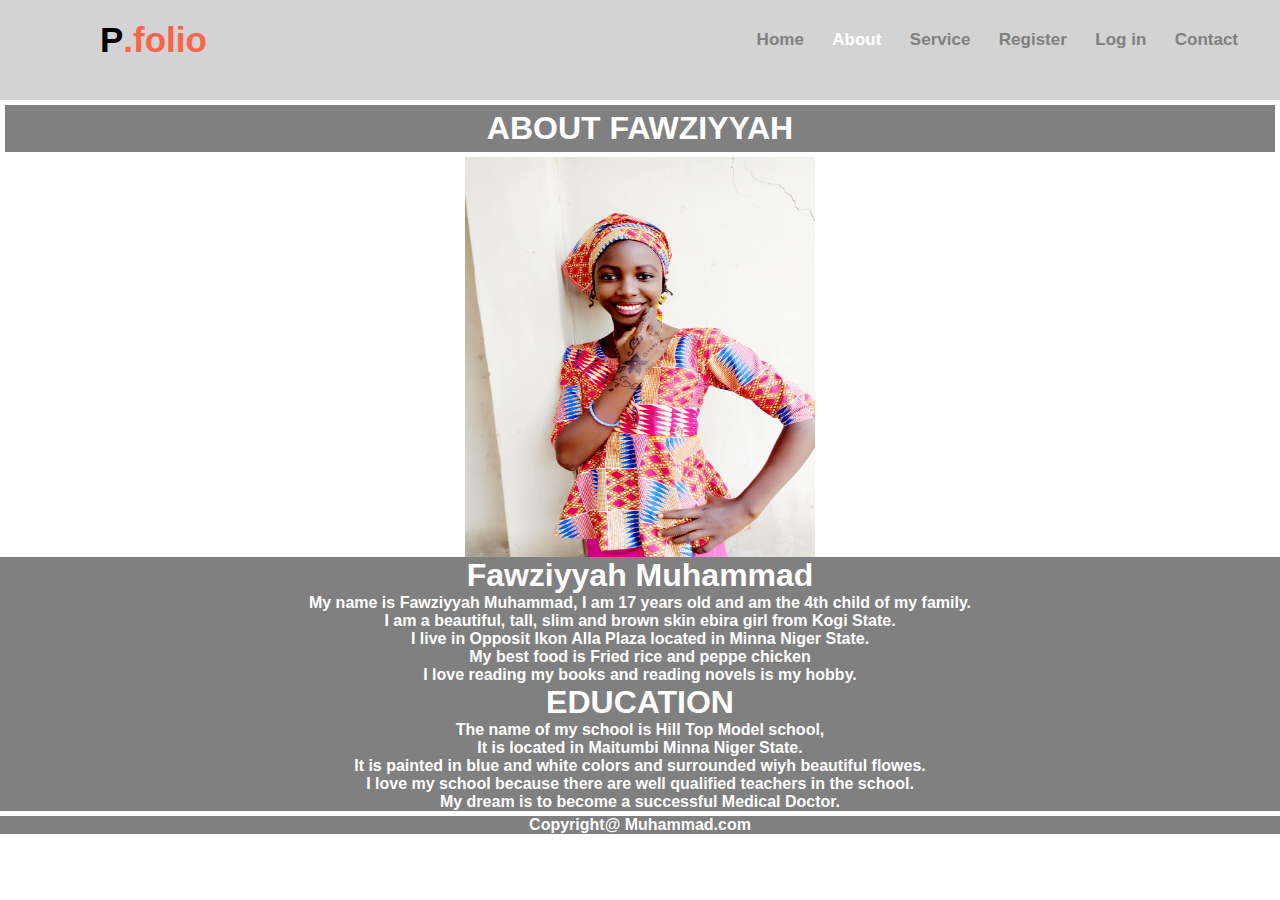
<file: work 4.html>
<!DOCTYPE html>
<html>
    <meta name="viewport" content="width=device-width, initial-scale=1">
<head>
<style>
*{
    padding: 0;
    margin: 0;
    text-decoration: none;
    list-style: none;
    box-sizing: border-box;
}
body{
    font-family: Arial, Helvetica, sans-serif;  
}
nav{
    background:lightgrey;
    height: 100px;
    width: 100%;
}
label.logo{
    color: white;
    font-size: 35px;
    line-height: 80px;
    padding: 0 100px;
    font-weight: bold;
}
nav ul{
    float: right;
    margin-right: 30px;
}
nav ul li{
    display: inline-block;
    line-height: 80px;
    margin: 0 5px;
}
nav ul li a{
    color:grey;
    font-size: 17px;
    padding: 15px 7px;
    border-radius: 3px;
    text-transform: none;
}
a.active,a:hover{
    background:none;
    text-decoration: none;
    color:white; 
}

.checkbtn{
    font-size: 30px;
    color: white;
    float: right;
    line-height: 80px;
    margin-right:40px; 
    cursor: pointer;
    display:none;   
}
#check{
    display: none;
}


header {
    background-color:gray;
    color:white;
    text-align:center;
    padding:5px;
    margin: 5px;	
}
img{
    display: block;
    margin-left: auto;
    margin-right: auto;
}
footer {
    background-color:grey;
    color:white;
    clear:both;
    text-align:center;
    padding:0px;
    margin-top: 5px;	 	 
}
</style>
</head>
<body>
<nav>
        <input type="checkbox" id="check">
        <label for="check" class="checkbtn">
        <i class="fas fa-bars"></i> 
        </label>
        <label class="logo"><span style="color: black">P</span><span style="color: tomato"><b>.folio</b></span></label>
        <i class="fas fa-bars"></i>
        <ul>
        <li><a  href="nav bar.html"><b>Home</b></a></li>
        <li><a class="active" href="work 4.html"><b>About</b></a></li>
        <li><a href="Service.html"><b>Service</b></a></li>
        <li><a href="register.html"><b>Register</b></a></li>
        <li><a href="login.html"><b>Log in</b></a></li>
        <li><a href="address.html"><b>Contact<b></a></li>

    </ul>
    </nav>


<header>
<h1>ABOUT FAWZIYYAH</h1>
</header>
<center>
<img src="Ziyyah baby.jpg" alt="Ziyyah baby.com" width="350px" height="400px">
</center>
<div style="background-color:gray; color:white;">
    <h1 style="text-align: center;">Fawziyyah Muhammad</h1>
<p style="text-align: center;">My name is Fawziyyah Muhammad, I am 17 years old and am the 4th child of my family.<br>
     I am a beautiful, tall, slim and brown skin ebira girl from Kogi State.<br>
     I live in Opposit Ikon Alla Plaza located in Minna Niger State.<br>My best food is Fried rice and peppe chicken <br>
     I love reading my books and reading novels is my hobby.</p>
    <h1 style="text-align: center;">EDUCATION</h1>
    <P style="text-align: center;">The name of my school is Hill Top Model school,<br> It is located in Maitumbi Minna Niger State.
        <br>It is painted in blue and white colors and surrounded wiyh beautiful flowes.<br>
        I love my school because there are well qualified teachers in the school.<br>
        My dream is to become a successful Medical Doctor.
        </P>
    </div>

<footer>
<div style="background-color:grey; color:white;">
    Copyright@ Muhammad.com
</footer>

</body>
</html>
</file>
